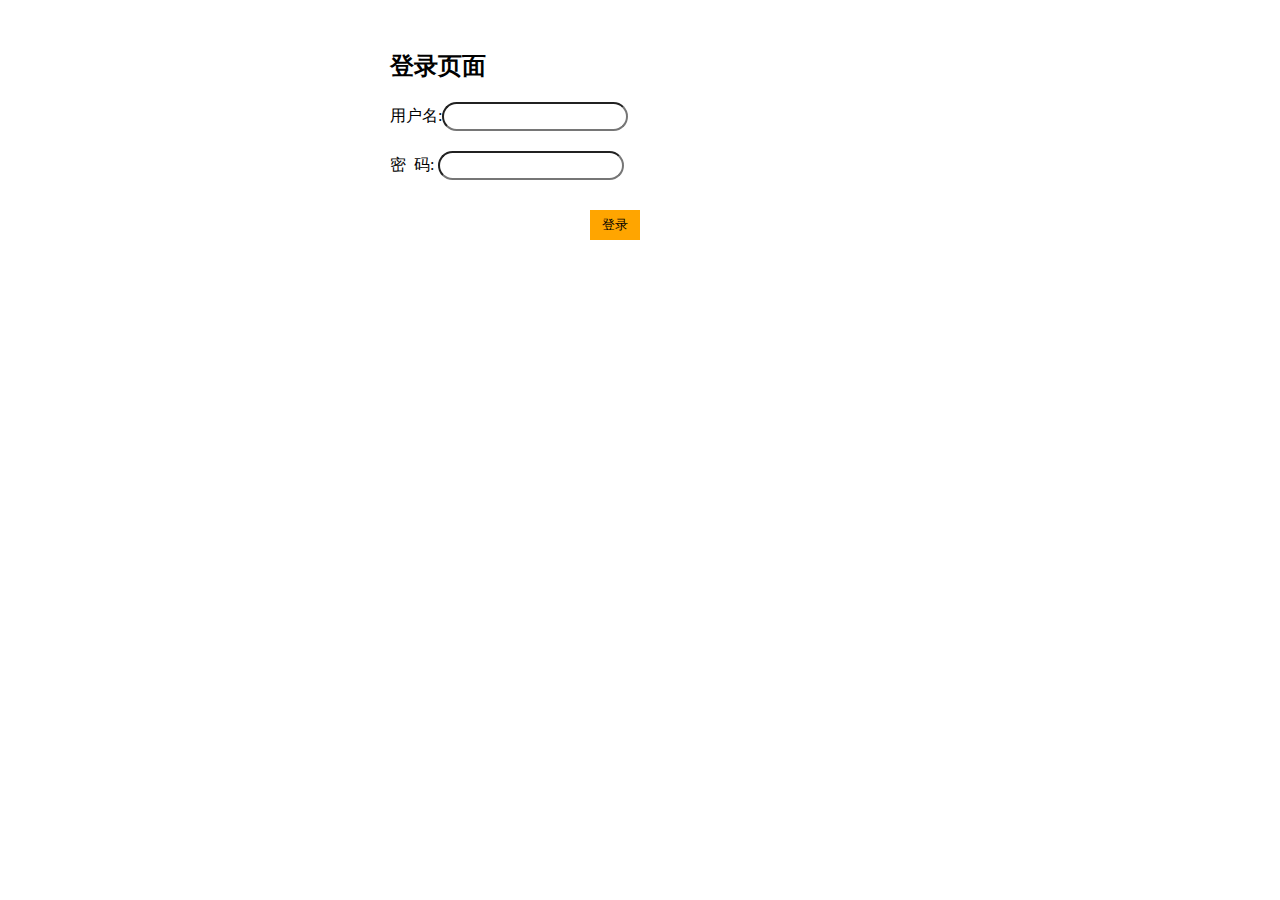
<file: login.html>
<!DOCTYPE html>
<html lang="en">
<head>
    <meta charset="UTF-8">
    <meta http-equiv="X-UA-Compatible" content="IE=edge">
    <meta name="viewport" content="width=device-width, initial-scale=1.0">
    <title>Document</title>
    <style>
        * {
            margin: 0;
            padding: 0;
        }
        .wrap {
            position: absolute;
            top: 0;
            left: 0;
            right: 0;
            bottom: 0;
            background: url(https://i3.meishichina.com/attachment/magic/2017/04/11/20170411149189588154913.jpg);
        }
        .content {
            width: 500px;
            height: 300px;
            margin: 50px auto;
        }
        input {
            margin-top: 20px;
            outline: none;
            border-radius: 15px;
            height: 25px;
            padding-left: 5px;
        }
        button {
            width: 50px;
            height: 30px;
            margin: 30px 0 0 200px;
            background: orange;
            border: none;
            outline: none;
        }
    </style>
</head>
<body>
    <div class="wrap">
        <div class="content">
            <h2>登录页面</h2>
            用户名:<input type="text"><br>
            密&nbsp;&nbsp;码:&nbsp;<input type="password"><br>
            <button>登录</button>
        </div>
    </div>
    <script>
        var obj = JSON.parse(sessionStorage.getItem("data"))
        var inputNodes = document.querySelectorAll("input")
        var btn = document.querySelector("button")
        
        if(sessionStorage.getItem("data")){
            inputNodes[0].value = obj.admin
            inputNodes[1].value = obj.pwd
           btn.onclick = function(){
                location.href = "https://www.baidu.com"
            } 
        }else {
            btn.onclick = function(){
                location.href = "reg.html"
            } 
        }
        
    </script>
</body>
</html>
</file>
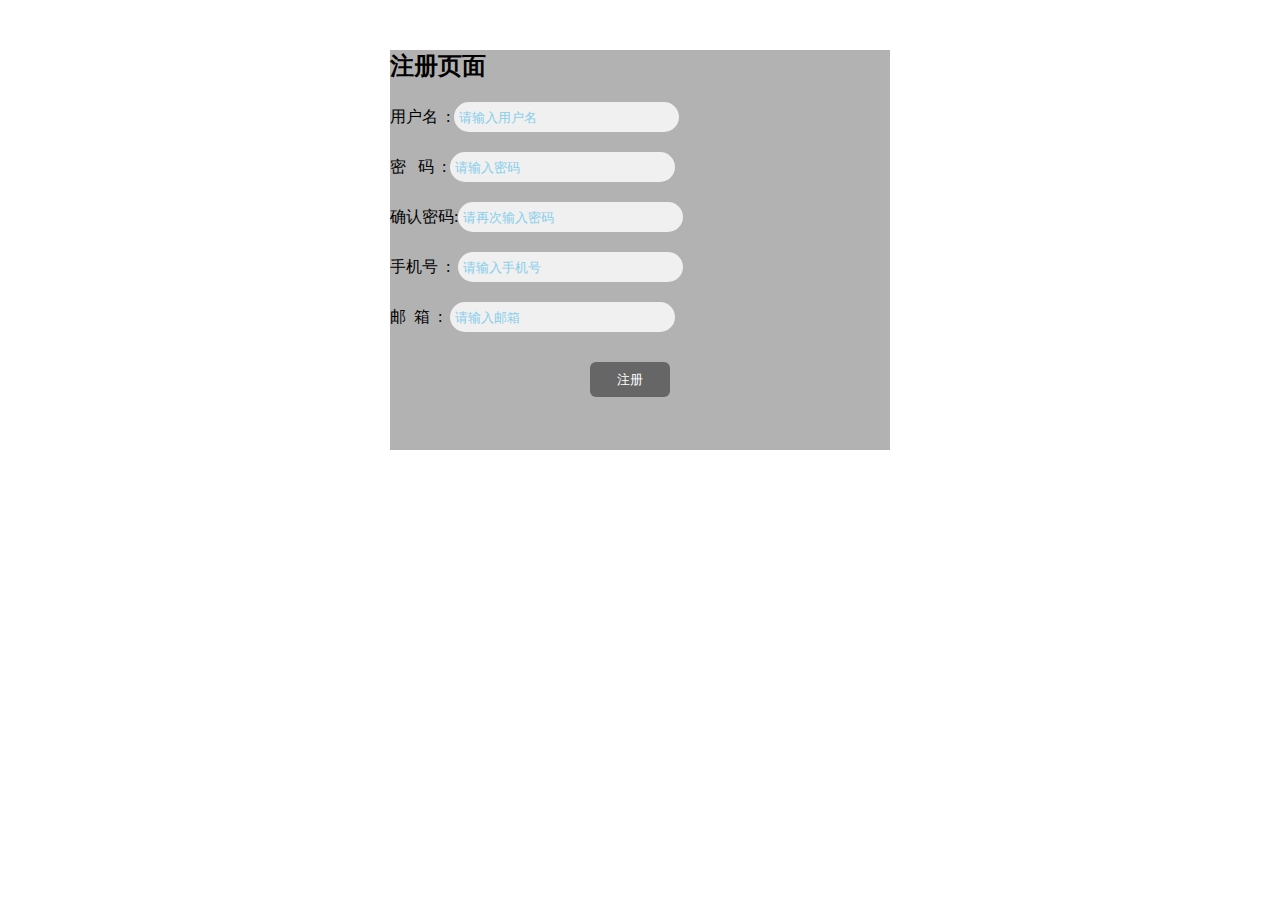
<file: reg.html>
<!DOCTYPE html>
<html lang="en">

<head>
    <meta charset="UTF-8">
    <meta http-equiv="X-UA-Compatible" content="IE=edge">
    <meta name="viewport" content="width=device-width, initial-scale=1.0">
    <title>Document</title>
    <style>
        * {
            margin: 0;
            padding: 0;
        }
        .wrap {
            position: absolute;
            top: 0;
            left: 0;
            right: 0;
            bottom: 0;
            background: url(https://i3.meishichina.com/attachment/magic/2015/11/24/201511241448337585505.jpg);
        }
        .content {
            width: 500px;
            height: 400px;
            margin: 50px auto;
            background: rgba(0, 0, 0, .3);
        }

        input {
            padding-left: 5px;
            margin-top: 20px;
            outline: none;
            width: 220px;
            height: 30px;
            background: rgb(255, 255, 255, .8);
            border: none;
            border-radius: 16px;
        }

        button {
            display: block;
            margin-top: 30px;
            width: 80px;
            height: 35px;
            margin-left: 200px;
            background-color: #666;
            outline: none;
            border: none;
            border-radius: 6px;
            color: #fff;
        }

        input::-webkit-input-placeholder {
            color: skyblue;
        }
    </style>
</head>

<body>
    <div class="wrap">
        <div class="content">
            <h2>注册页面</h2>
            用户名&nbsp;&nbsp;: <input type="text" placeholder="请输入用户名"><span></span><br>
            密 &nbsp;&nbsp;码&nbsp;&nbsp;: <input type="password" placeholder="请输入密码"><span></span><br>
            确认密码:<input type="password" placeholder="请再次输入密码"><span></span><br>
            手机号&nbsp;&nbsp;:&nbsp;&nbsp;<input type="text" placeholder="请输入手机号"><span></span><br>
            邮&nbsp;&nbsp;箱&nbsp;&nbsp;:&nbsp;&nbsp;<input type="text" placeholder="请输入邮箱"><span></span>
            <button>注册</button>
        </div>
    </div>
    <script>
        var inputNodes = document.querySelectorAll("input")
        var btn = document.querySelector("button")
        var pat1 = /^[^\d](\w|\+|\-|\*|\%|\&){5,17}$/
        var pat2 = /^[\da-zA-Z]{6,10}$/
        var pat4 = /^(158|186)\d{8}$/
        var pat5 = /^\w{5,11}@(qq|126|163|sohu)\.(com|cn)$/
        //    console.log(pat1.test("sssssss"));
        btn.onclick = function () {
            var value1 = inputNodes[0].value.trim()
            var value2 = inputNodes[1].value.trim()
            var value3 = inputNodes[2].value.trim()
            var value4 = inputNodes[3].value.trim()
            var value5 = inputNodes[4].value.trim()
            var obj = {
                admin: value1,
                pwd: value2
            }
            if (pat1.test(value1)) {
                if (pat2.test(value2)) {
                    if (value2 == value3) {
                        if (pat4.test(value4)) {
                            if (pat5.test(value5)) {
                                sessionStorage.setItem("data", JSON.stringify(obj))
                                location.href = "login.html"
                                inputNodes.forEach(function (item) {
                                    item.value = ""
                                })
                            } else {
                                alert("邮箱不合法")
                                inputNodes.forEach(function (item) {
                                    item.value = ""
                                })
                            }
                        } else {
                            alert("手机号格式错误");
                            inputNodes.forEach(function (item) {
                                item.value = ""
                            })
                        }
                    } else {
                        alert("密码不一致");
                        inputNodes.forEach(function (item) {
                            item.value = ""
                        })
                    }
                } else {
                    alert("密码格式错误 由数字字母组成 长度6-10位");
                    inputNodes.forEach(function (item) {
                        item.value = ""
                    })
                }
            } else {
                alert("用户名输入错误 包含数字字母下划线及+-*%&等特殊符号  长度6-18位   不能以数字开头");
                inputNodes.forEach(function (item) {
                    item.value = ""
                })
            }
        }
        var span = document.querySelectorAll("span")
        for (var i = 0; i < span.length; i++) {
            span[i].onmousedown = function () {
                return false
            }
        }
        var arr = ["用户名", "密码", "确认密码", "手机号", "邮箱"]
        var ar = [1, 2, 4, 5]
        var value = ""
        function isYes(i, patx) {
            inputNodes[i].onkeyup = function () {
                value = inputNodes[i].value.trim()
                if (i == 1) {
                    var nextValue = inputNodes[i + 1].value.trim()
                    if (value == nextValue) {
                        span[i].innerHTML = `${arr[i]}合格`
                        span[i].style.color = "rgb(52,113,14)"
                        span[i + 1].innerHTML = `${arr[i + 1]}合格`
                        span[i + 1].style.color = "rgb(52,113,14)"
                    } else {
                        if (nextValue != "") {
                            span[i + 1].innerHTML = `${arr[i + 1]}不合格`
                            span[i + 1].style.color = "red"
                        }
                    }
                }
                if (i == 2) {
                    var pwdValue = inputNodes[i - 1].value.trim()
                    if (value == pwdValue) {
                        span[i].innerHTML = `${arr[i]}合格`
                        span[i].style.color = "rgb(52,113,14)"
                    } else {
                        span[i].innerHTML = `${arr[i]}不合格`
                        span[i].style.color = "red"
                    }
                }
                if (patx) {
                    if (patx.test(value)) {
                        span[i].innerHTML = `${arr[i]}合格`
                        span[i].style.color = "rgb(52,113,14)"
                    } else {
                        span[i].innerHTML = `${arr[i]}不合格`
                        span[i].style.color = "red"
                    }
                }
            }
        }
        isYes(0, pat1)
        isYes(1, pat2)
        isYes(2)
        isYes(3, pat4)
        isYes(4, pat5)
    </script>
</body>

</html>
</file>
